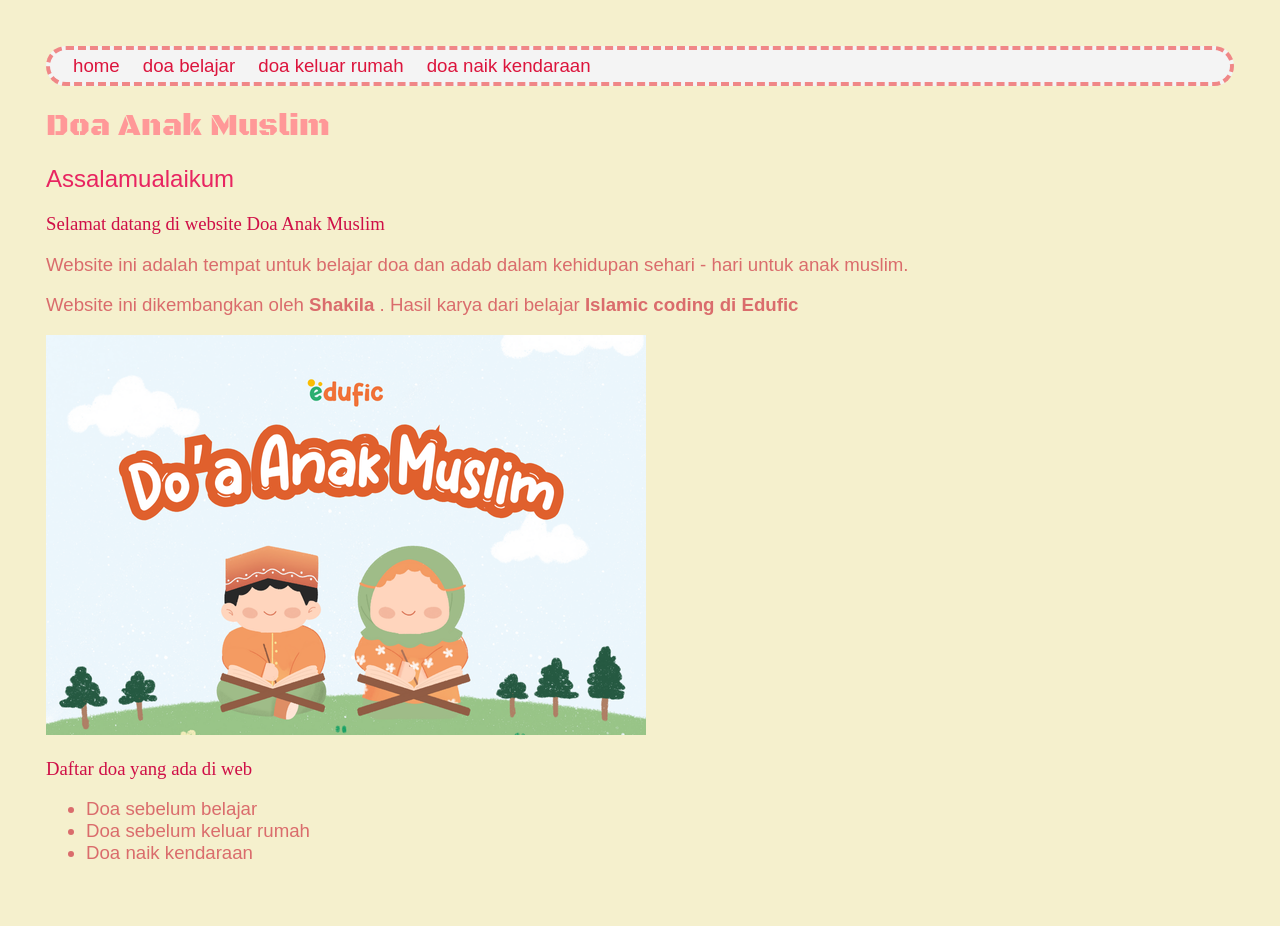
<file: index.html>
<!DOCTYPE html>
<html>
  <head>
<link rel="stylesheet"  href="Style.css"/>
    <link rel="preconnect" href="https://fonts.googleapis.com">
<link rel="preconnect" href="https://fonts.gstatic.com" crossorigin>
<link href="https://fonts.googleapis.com/css2?family=Black+Ops+One&display=swap" rel="stylesheet">
  
    </head>
  
  <body>
    <header>
    <nav>
    <ul>
          <li> <a href= "index.html" > home </a></li>
          <li> <a href= "DoaBelajar.html" > doa belajar </a></li>
          <li> <a href= "DoaKeluarRumah.html" > doa keluar rumah </a></li>
          <li> <a href= "DoaNaikKendaraan.html" > doa naik kendaraan </a></li>
            
        </ul>


        
      </nav>
    </header>
    
  <h1>
    Doa Anak Muslim
 </h1>
    
   <h2>
    Assalamualaikum
   </h2>
    
<h3>
  Selamat datang di website Doa Anak Muslim
</h3>
   
<p>
  Website ini adalah tempat untuk belajar doa dan adab dalam kehidupan sehari - hari untuk anak muslim.
</p>

<p>
  Website ini dikembangkan oleh <strong> Shakila </strong>. Hasil karya dari belajar <strong> Islamic coding di Edufic </strong> 
</p>
    
<img src="img.png" width="600px"/>
    
     
<h3>
Daftar doa yang ada di web
</h3>
  
<ul>
  <li> Doa sebelum belajar </li>
  <li> Doa sebelum keluar rumah </li>
  <li> Doa naik kendaraan </li>
</ul>  
  
  
    
     

       
   
        

          
   
    
    
    
  </body>
  
</html>
</file>
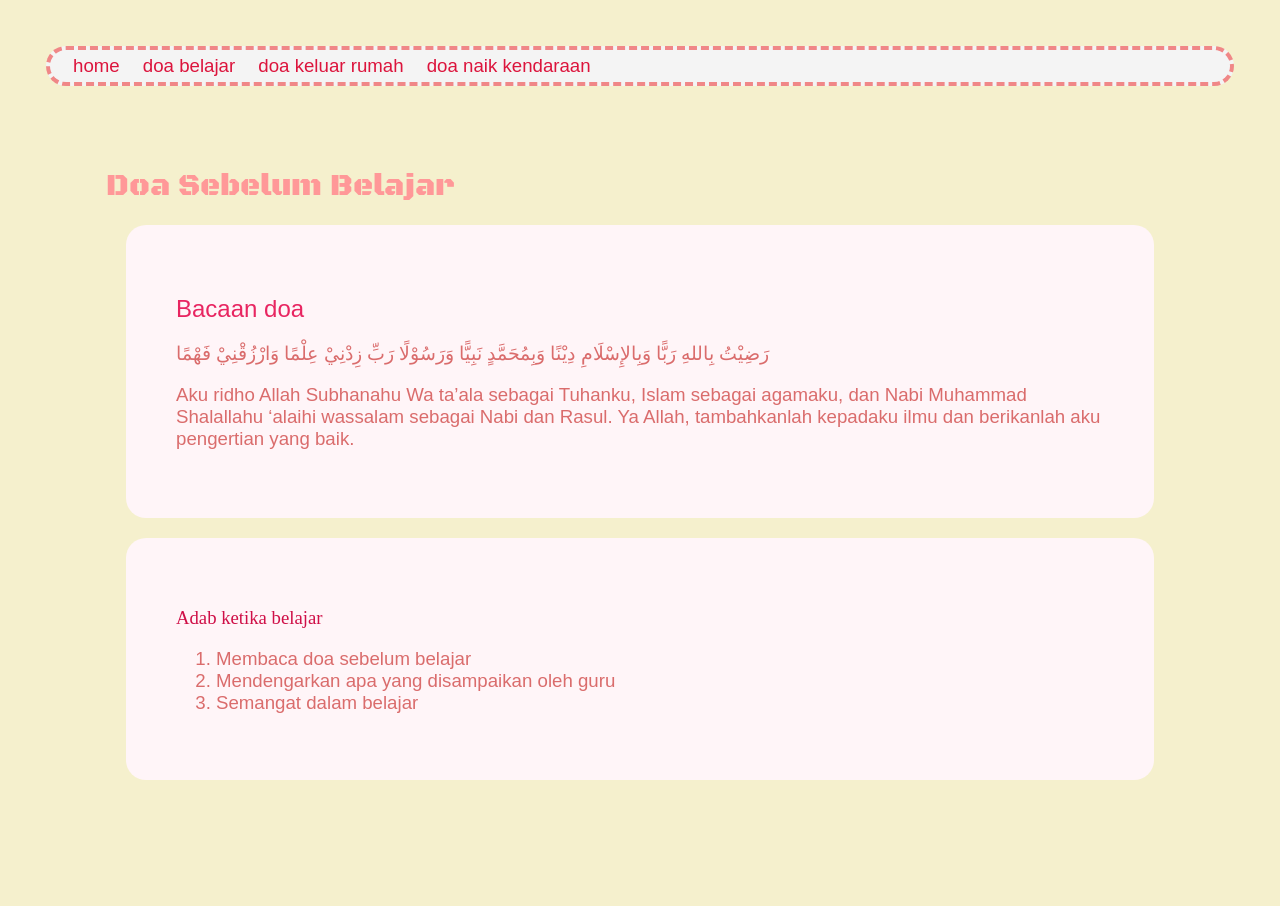
<file: DoaBelajar.html>
<!DOCTYPE html>
<html>
  <head>
<link rel="stylesheet"  href="Style.css"/>
    <link rel="preconnect" href="https://fonts.googleapis.com">
<link rel="preconnect" href="https://fonts.gstatic.com" crossorigin>
<link href="https://fonts.googleapis.com/css2?family=Black+Ops+One&display=swap" rel="stylesheet">
  
    </head>

  <body>
    
<header>
    <nav>
    <ul>
          <li> <a href= "index.html" > home </a></li>
          <li> <a href= "DoaBelajar.html" > doa belajar </a></li>
          <li> <a href= "DoaKeluarRumah.html" > doa keluar rumah </a></li>
          <li> <a href= "DoaNaikKendaraan.html" > doa naik kendaraan </a></li>
            
        </ul>


        
      </nav>
    </header>
    
    <div class = "container">
      
    
    
    <h1>
      Doa Sebelum Belajar
    </h1>
    <div class = "card">
    
    <h2>
      Bacaan doa
    </h2>
    <p>
          
 رَضِيْتُ بِاللهِ رَبًّا وَبِالإِسْلَامِ دِيْنًا وَبِمُحَمَّدٍ نَبِيًّا
          وَرَسُوْلًا رَبِّ زِدْنِيْ عِلْمًا وَارْزُقْنِيْ فَهْمًا
    </p>
    
    <p>
      Aku ridho Allah Subhanahu Wa ta’ala sebagai Tuhanku, Islam sebagai agamaku, dan Nabi Muhammad Shalallahu ‘alaihi wassalam sebagai Nabi dan Rasul. Ya Allah, tambahkanlah kepadaku ilmu dan berikanlah aku pengertian yang baik.
    </p>
    </div>

    <div class = "card">
    <h3>
      Adab ketika belajar
    </h3>
    
    <ol>

    <li> Membaca doa sebelum belajar </li>
    <li> Mendengarkan apa yang disampaikan oleh guru </li>
    <li> Semangat dalam belajar </li>
      
    </ol>
    </div>
    
    </div>
    
  </body>
</html>
</file>
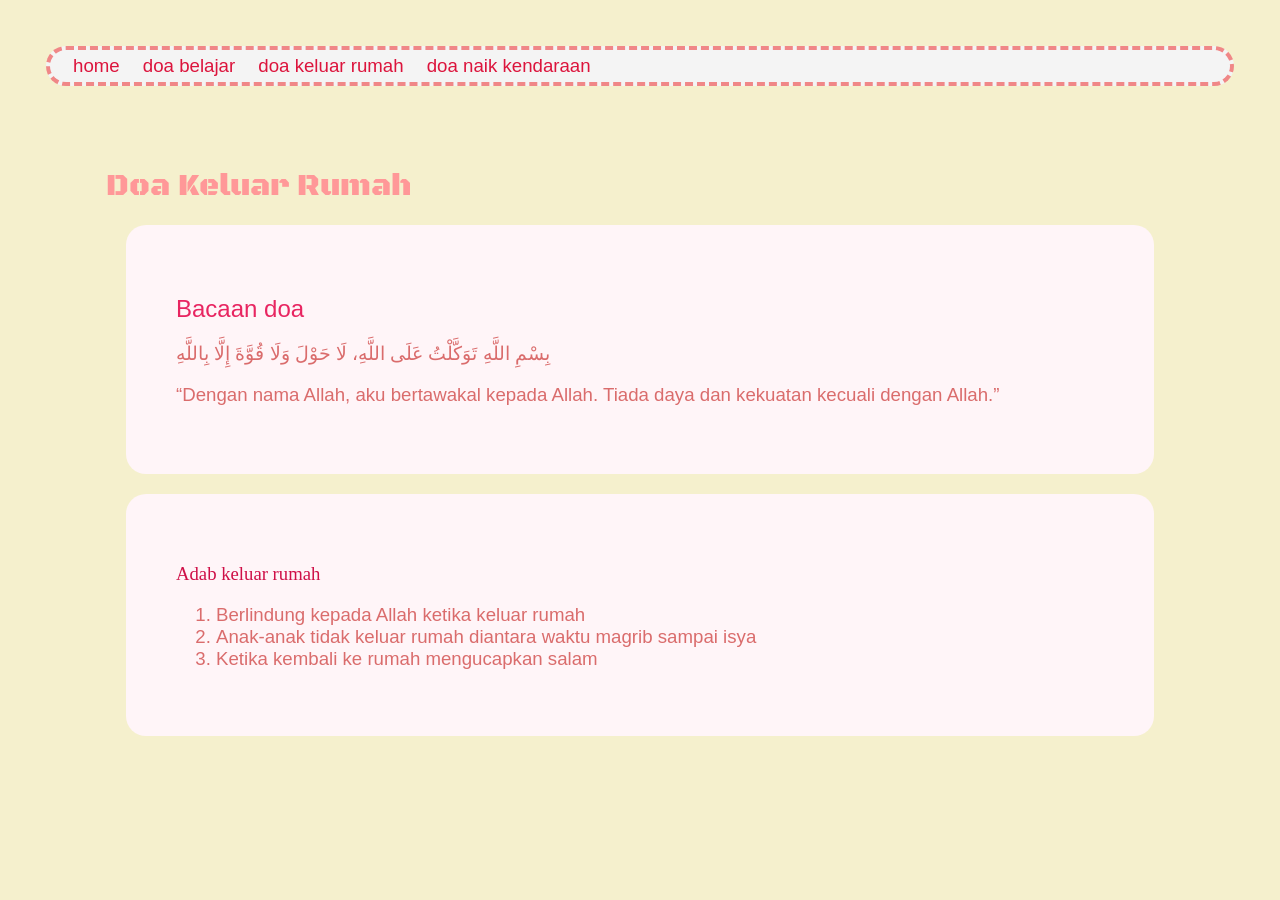
<file: DoaKeluarRumah.html>
<!DOCTYPE html>
<html>
  <head>
<link rel="stylesheet"  href="Style.css"/>
    <link rel="preconnect" href="https://fonts.googleapis.com">
<link rel="preconnect" href="https://fonts.gstatic.com" crossorigin>
<link href="https://fonts.googleapis.com/css2?family=Black+Ops+One&display=swap" rel="stylesheet">
  
    </head>

  <body>
    
<header>
    <nav>
    <ul>
          <li> <a href= "index.html" > home </a></li>
          <li> <a href= "DoaBelajar.html" > doa belajar </a></li>
          <li> <a href= "DoaKeluarRumah.html" > doa keluar rumah </a></li>
          <li> <a href= "DoaNaikKendaraan.html" > doa naik kendaraan </a></li>
            
        </ul>


        
      </nav>
    </header>
    
    <div class = "container">
      
    
    
    <h1>
      Doa Keluar Rumah
    </h1>
    <div class = "card">
    
    <h2>
      Bacaan doa
    </h2>
    <p>
      بِسْمِ اللَّهِ تَوَكَّلْتُ عَلَى اللَّهِ، لَا حَوْلَ وَلَا قُوَّةَ إِلَّا بِاللَّهِ
        
    </p>
    
    <p>
   “Dengan nama Allah, aku bertawakal kepada Allah. Tiada daya dan kekuatan kecuali dengan Allah.”
    </p>
    </div>

    <div class = "card">
    <h3>
      Adab keluar rumah
    </h3>
    
    <ol>

    <li> Berlindung kepada Allah ketika keluar rumah </li>
    <li> Anak-anak tidak keluar rumah diantara waktu magrib sampai isya </li>
    <li>Ketika kembali ke rumah mengucapkan salam </li>
    
      
    </ol>
    </div>
    
    </div>
    
  </body>
</html>
</file>
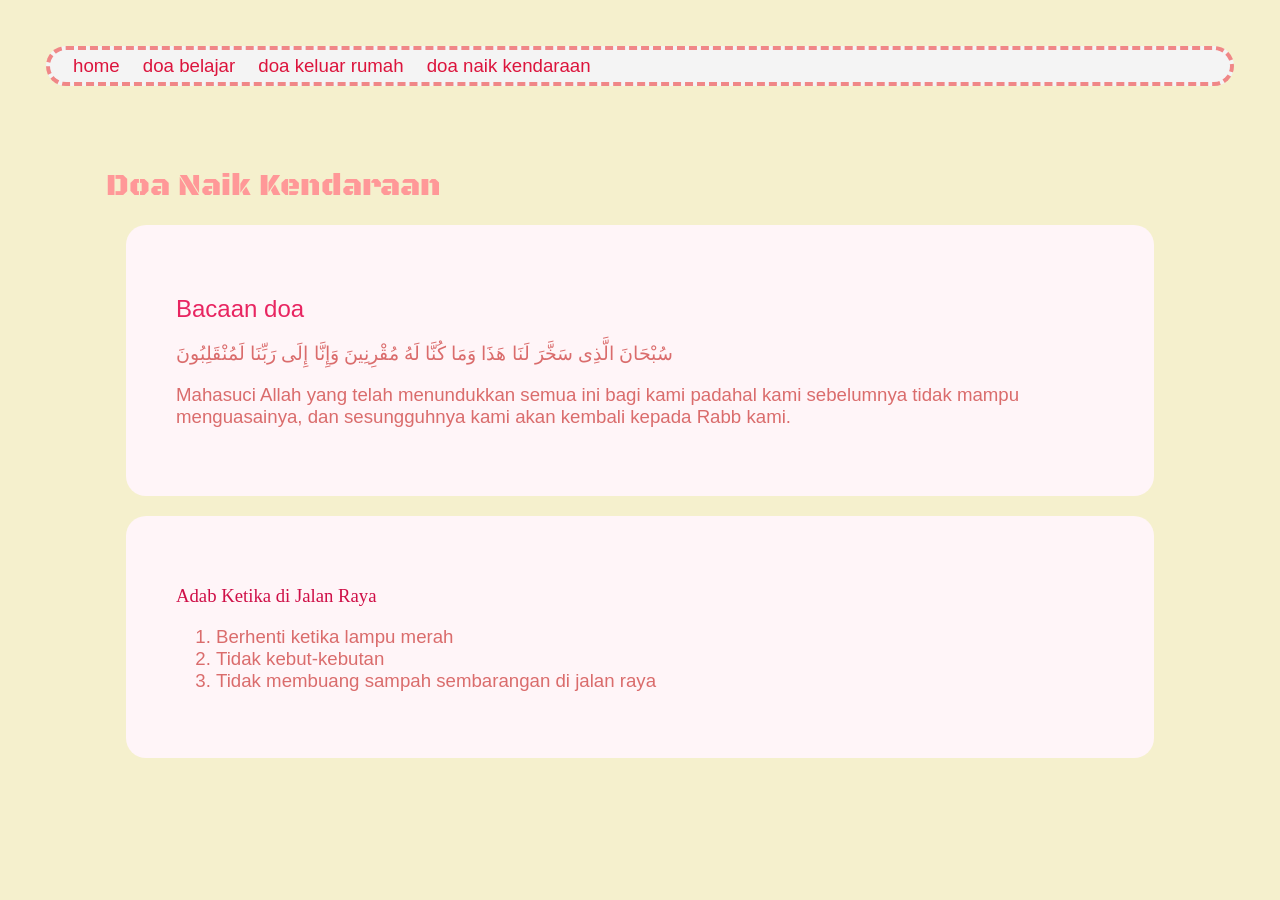
<file: DoaNaikKendaraan.html>
<!DOCTYPE html>
<html>
  <head>
<link rel="stylesheet"  href="Style.css"/>
    <link rel="preconnect" href="https://fonts.googleapis.com">
<link rel="preconnect" href="https://fonts.gstatic.com" crossorigin>
<link href="https://fonts.googleapis.com/css2?family=Black+Ops+One&display=swap" rel="stylesheet">
  
    </head>

  <body>
    
<header>
    <nav>
    <ul>
          <li> <a href= "index.html" > home </a></li>
          <li> <a href= "DoaBelajar.html" > doa belajar </a></li>
          <li> <a href= "DoaKeluarRumah.html" > doa keluar rumah </a></li>
          <li> <a href= "DoaNaikKendaraan.html" > doa naik kendaraan </a></li>
            
        </ul>


        
      </nav>
    </header>
    
    <div class = "container">
      
    
    
    <h1>
      Doa Naik Kendaraan
    </h1>
    <div class = "card">
    
    <h2>
      Bacaan doa
    </h2>
    <p>
سُبْحَانَ الَّذِى سَخَّرَ لَنَا هَذَا وَمَا كُنَّا لَهُ مُقْرِنِينَ وَإِنَّا إِلَى رَبِّنَا لَمُنْقَلِبُونَ
        
    </p>
    
    <p>
   Mahasuci Allah yang telah menundukkan semua ini bagi kami padahal kami sebelumnya tidak mampu menguasainya, dan sesungguhnya kami akan kembali kepada Rabb kami.
    </p>
    </div>

    <div class = "card">
    <h3>
      Adab Ketika di Jalan Raya
    </h3>
    
    <ol>

  

<li> Berhenti ketika lampu merah </li>
<li> Tidak kebut-kebutan </li>
<li> Tidak membuang sampah sembarangan di jalan raya </li>
    
    
      
    </ol>
    </div>
    
    </div>
    
  </body>
</html>
</file>
<file: Style.css>
body {
 margin: 1rem; 
 font-family: sans-serif;
 line-height: 1,5;
 background-color: #F5F0CD;
 padding: 30px;
}

h1,h2,h3 {
  font-family: "Black Ops One", system-ui;
  font-weight: 400;
  font-style: normal;
  color: #yellow;
}

h1 {
  font-size: 23pt;
  color: #FF9898;
   }

 p, li{
  font-family: "Lato", sans-serif;
  font-weight: 300;
  font-style: normal;
  color: #DA6C6C;
  font-size: 14pt;
}

h2 {
  font-family: "Oswald", sans-serif;
  font-optical-sizing: auto;
  font-weight: 300;
  color: #E82561;
}

h3 {
  font-family: "Playfair Display", serif;
  font-optical-sizing: auto;
  color:#CF0F47;
  /* font-weight: 400;
  font-style: normal; */
} 

.card {
  background-color: #FFF5F8;
  padding: 50px;
  margin: 20px;
  border-radius: 20px;
}
.container {
  padding: 60px;
  
}

nav ul, nav li{
list-style-type: none;
display: inline;
padding: 9px;
}

nav{
background-color: #F4F4F4;
border-radius: 20px;
padding: 5px;
border-style: dashed;
border-color: #F08787;
border-width: 4px;
}

nav a{
text-decoration: none;
color:#DC143C;
}
</file>
